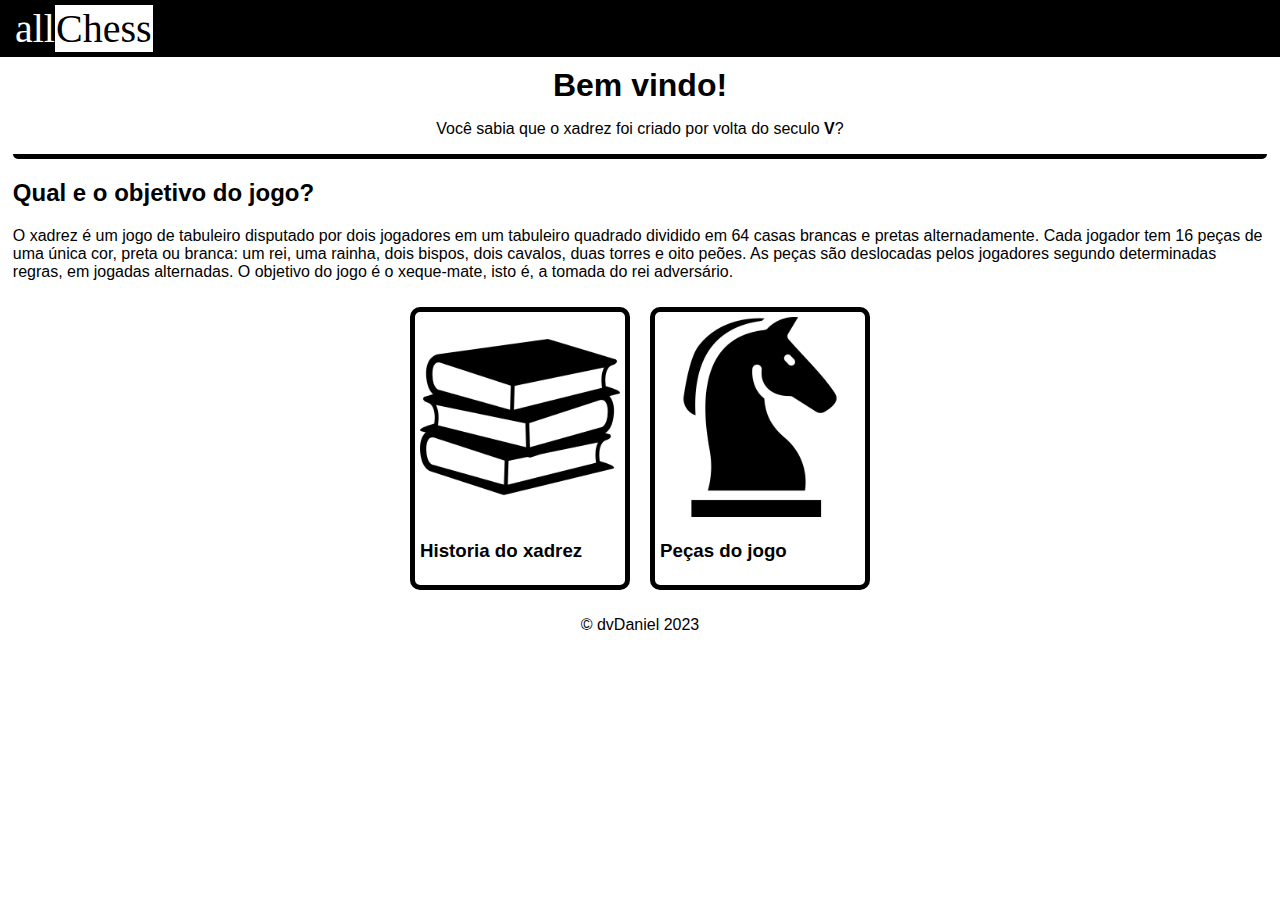
<file: index.html>
<!DOCTYPE html>
<html lang="pt-br">
<head>
    <meta charset="UTF-8">
    <meta name="viewport" content="width=device-width, initial-scale=1.0">
    <meta http-equiv="X-UA-Compatible" content="ie=edge">
    <title>allChess</title>
    <link rel="stylesheet" href="src/css/style.css">
</head>
<body translate="no">
         <!-- titulo -->
    <header class="titlle">
        <spam>all<spam class="white">Chess</spam></spam>
    </header>
         <!-- conteudo -->
    <main>
        <div id="welcome">
            <h1>Bem vindo!</h1>
            <p>Você sabia que o xadrez foi criado por volta do seculo <strong>V</strong>?</p> 
        </div> 
         <div>
            <h2>Qual e o objetivo do jogo?</h2>
            <p>O xadrez é um jogo de tabuleiro disputado por dois jogadores em um tabuleiro quadrado dividido em 64 casas brancas e pretas alternadamente. Cada jogador tem 16 peças de uma única cor, preta ou branca: um rei, uma rainha, dois bispos, dois cavalos, duas torres e oito peões. As peças são deslocadas pelos jogadores segundo determinadas regras, em jogadas alternadas. O objetivo do jogo é o xeque-mate, isto é, a tomada do rei adversário.</p>
         </div>
         <!-- paginas -->
         <div class="container">
            <section class="linkpark">
                <a href="history.html">
                    <img src="src/img/history.png" alt="Livros empilhados" class="icons">
                    <h3>Historia do xadrez</h3>
                </a>
            </section>
                </a>
            </section>
            <section class="linkpark">
                <a href="game.html">
                    <img src="src/img/chess.png" alt="" class="icons">
                    <h3>Peças do jogo</h3>      
                </a>
            </section>
    </div>
    </main>
         <!-- rodape -->
    <footer>
      <p id="theend">&copy; dvDaniel 2023</p>
    </footer>
</body>
</html>
</file>
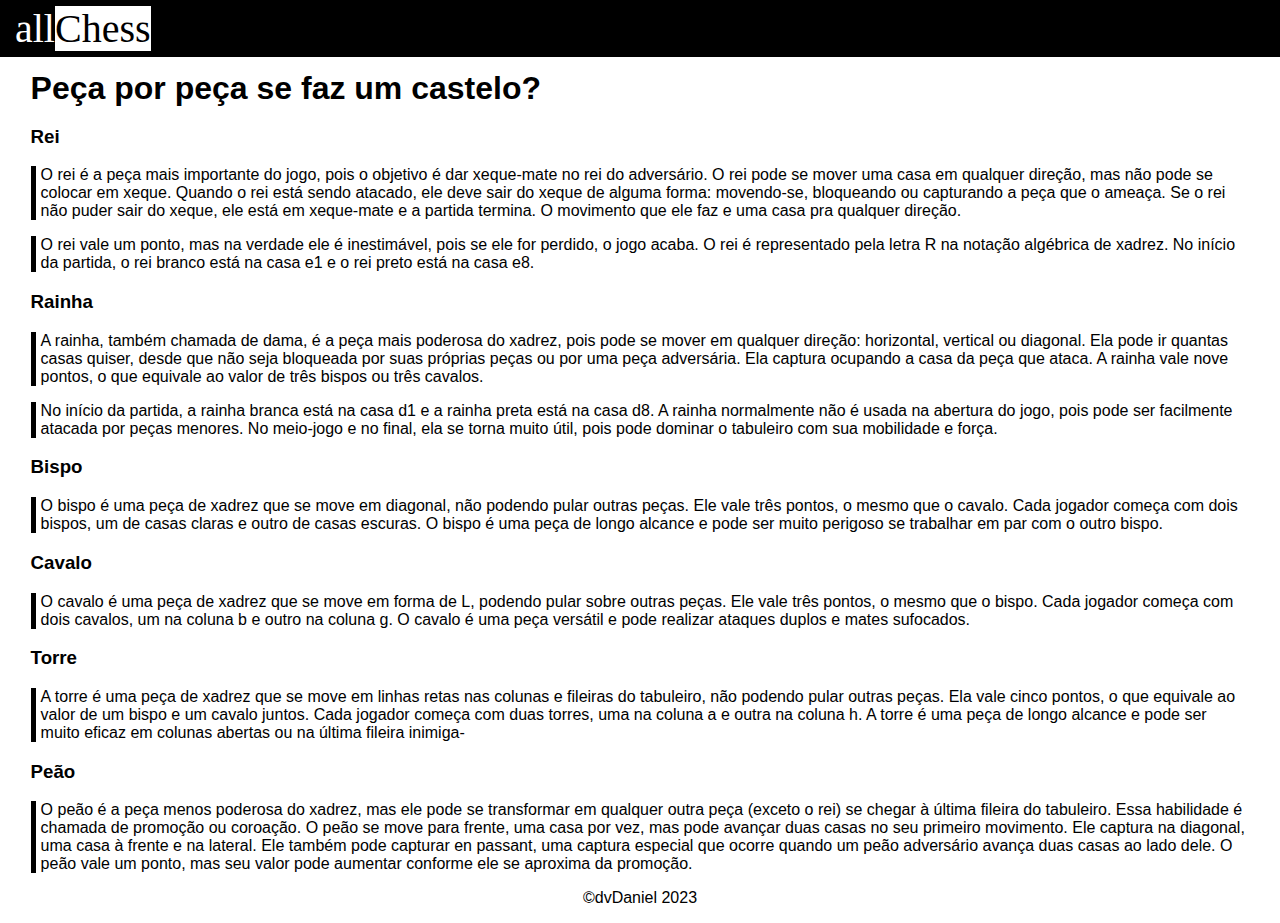
<file: game.html>
<!DOCTYPE html>
<html lang="pt-br">
<head>
    <meta charset="UTF-8">
    <meta name="viewport" content="width=device-width, initial-scale=1.0">
    <meta http-equiv="X-UA-Compatible" content="ie=edge">
    <title>allChess|Peças do jogo</title>
    <link rel="stylesheet" href="src/css/game.css">
</head>
<body>
    <header id="welcome">
        <span><a href="index.html">all<span id="white">Chess</span></a></span>
    </header>
    <main class="cont">
        <h1>Peça por peça se faz um castelo?</h1>
         <article class="chess">
            <h3>Rei</h3>
            <p>O rei é a peça mais importante do jogo, pois o objetivo é dar xeque-mate no rei do adversário. O rei pode se mover uma casa em qualquer direção, mas não pode se colocar em xeque. Quando o rei está sendo atacado, ele deve sair do xeque de alguma forma: movendo-se, bloqueando ou capturando a peça que o ameaça. Se o rei não puder sair do xeque, ele está em xeque-mate e a partida termina. O movimento que ele faz e uma casa pra qualquer direção.</p>
            <p>O rei vale um ponto, mas na verdade ele é inestimável, pois se ele for perdido, o jogo acaba. O rei é representado pela letra R na notação algébrica de xadrez. No início da partida, o rei branco está na casa e1 e o rei preto está na casa e8.</p>

            <h3>Rainha</h3>
            <p>A rainha, também chamada de dama, é a peça mais poderosa do xadrez, pois pode se mover em qualquer direção: horizontal, vertical ou diagonal. Ela pode ir quantas casas quiser, desde que não seja bloqueada por suas próprias peças ou por uma peça adversária. Ela captura ocupando a casa da peça que ataca. A rainha vale nove pontos, o que equivale ao valor de três bispos ou três cavalos.</p>
            <p>No início da partida, a rainha branca está na casa d1 e a rainha preta está na casa d8. A rainha normalmente não é usada na abertura do jogo, pois pode ser facilmente atacada por peças menores. No meio-jogo e no final, ela se torna muito útil, pois pode dominar o tabuleiro com sua mobilidade e força.</p>

            <h3>Bispo</h3>
            <p>O bispo é uma peça de xadrez que se move em diagonal, não podendo pular outras peças. Ele vale três pontos, o mesmo que o cavalo. Cada jogador começa com dois bispos, um de casas claras e outro de casas escuras. O bispo é uma peça de longo alcance e pode ser muito perigoso se trabalhar em par com o outro bispo.</p>

            <h3>Cavalo</h3>
            <p>O cavalo é uma peça de xadrez que se move em forma de L, podendo pular sobre outras peças. Ele vale três pontos, o mesmo que o bispo. Cada jogador começa com dois cavalos, um na coluna b e outro na coluna g. O cavalo é uma peça versátil e pode realizar ataques duplos e mates sufocados.</p>

            <h3>Torre</h3>
            <p>A torre é uma peça de xadrez que se move em linhas retas nas colunas e fileiras do tabuleiro, não podendo pular outras peças. Ela vale cinco pontos, o que equivale ao valor de um bispo e um cavalo juntos. Cada jogador começa com duas torres, uma na coluna a e outra na coluna h. A torre é uma peça de longo alcance e pode ser muito eficaz em colunas abertas ou na última fileira inimiga-</p>

            <h3>Peão</h3>
            <p>O peão é a peça menos poderosa do xadrez, mas ele pode se transformar em qualquer outra peça (exceto o rei) se chegar à última fileira do tabuleiro. Essa habilidade é chamada de promoção ou coroação. O peão se move para frente, uma casa por vez, mas pode avançar duas casas no seu primeiro movimento. Ele captura na diagonal, uma casa à frente e na lateral. Ele também pode capturar en passant, uma captura especial que ocorre quando um peão adversário avança duas casas ao lado dele. O peão vale um ponto, mas seu valor pode aumentar conforme ele se aproxima da promoção.</p>
         </article>
    </main>
    <footer>
        <p id="end">&copy;dvDaniel 2023</p>
    </footer>
</body>
</html>
</file>
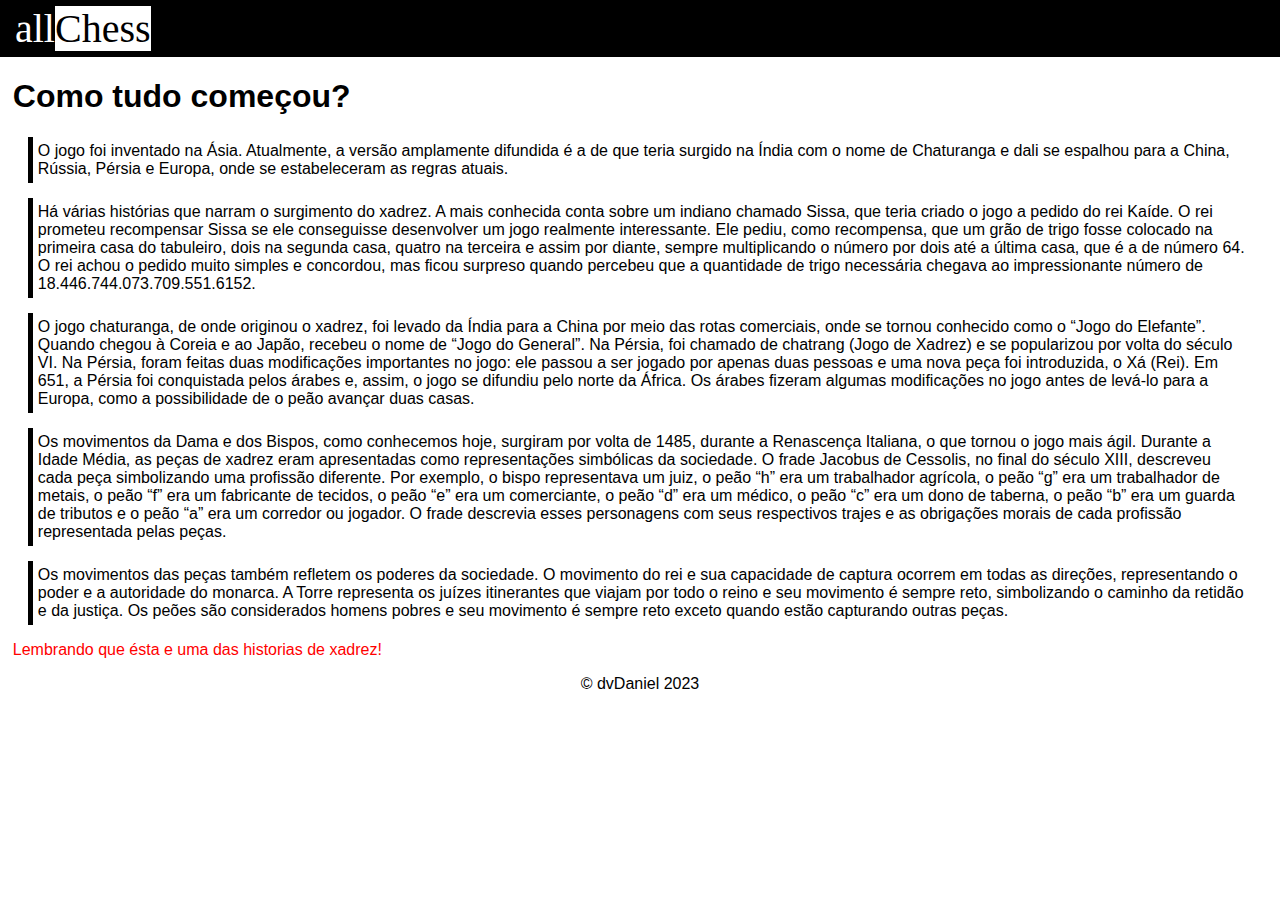
<file: history.html>
<!DOCTYPE html>
<html lang="pt-br">
<head>
    <meta charset="UTF-8">
    <meta http-equiv="X-UA-Compatible" content="ie=edge">
    <meta name="viewport" content="width=device-width, initial-scale=1.0">
    <title>allChess|History</title>
    <link rel="stylesheet" href="src/css/history.css">
</head>
<body translate="no">
         <!-- titulo -->
    <header class="welcome">
        <span><a href="index.html">all<spam class="white">Chess</spam></a></span>
    </header>
         <!-- conteudo -->
    <main class="conteudo">
        <article>
            <h1>Como tudo começou?</h1>
            <p class="history">O jogo foi inventado na Ásia. Atualmente, a versão amplamente difundida é a de que teria surgido na Índia com o nome de Chaturanga e dali se espalhou para a China, Rússia, Pérsia e Europa, onde se estabeleceram as regras atuais.</p>
            <p class="history">Há várias histórias que narram o surgimento do xadrez. A mais conhecida conta sobre um indiano chamado Sissa, que teria criado o jogo a pedido do rei Kaíde. O rei prometeu recompensar Sissa se ele conseguisse desenvolver um jogo realmente interessante. Ele pediu, como recompensa, que um grão de trigo fosse colocado na primeira casa do tabuleiro, dois na segunda casa, quatro na terceira e assim por diante, sempre multiplicando o número por dois até a última casa, que é a de número 64. O rei achou o pedido muito simples e concordou, mas ficou surpreso quando percebeu que a quantidade de trigo necessária chegava ao impressionante número de 18.446.744.073.709.551.6152.</p>
            <p class="history">O jogo chaturanga, de onde originou o xadrez, foi levado da Índia para a China por meio das rotas comerciais, onde se tornou conhecido como o “Jogo do Elefante”. Quando chegou à Coreia e ao Japão, recebeu o nome de “Jogo do General”. Na Pérsia, foi chamado de chatrang (Jogo de Xadrez) e se popularizou por volta do século VI. Na Pérsia, foram feitas duas modificações importantes no jogo: ele passou a ser jogado por apenas duas pessoas e uma nova peça foi introduzida, o Xá (Rei). Em 651, a Pérsia foi conquistada pelos árabes e, assim, o jogo se difundiu pelo norte da África. Os árabes fizeram algumas modificações no jogo antes de levá-lo para a Europa, como a possibilidade de o peão avançar duas casas.</p>
            <p class="history">Os movimentos da Dama e dos Bispos, como conhecemos hoje, surgiram por volta de 1485, durante a Renascença Italiana, o que tornou o jogo mais ágil. Durante a Idade Média, as peças de xadrez eram apresentadas como representações simbólicas da sociedade. O frade Jacobus de Cessolis, no final do século XIII, descreveu cada peça simbolizando uma profissão diferente. Por exemplo, o bispo representava um juiz, o peão “h” era um trabalhador agrícola, o peão “g” era um trabalhador de metais, o peão “f” era um fabricante de tecidos, o peão “e” era um comerciante, o peão “d” era um médico, o peão “c” era um dono de taberna, o peão “b” era um guarda de tributos e o peão “a” era um corredor ou jogador. O frade descrevia esses personagens com seus respectivos trajes e as obrigações morais de cada profissão representada pelas peças.</p>
            <p class="history">Os movimentos das peças também refletem os poderes da sociedade. O movimento do rei e sua capacidade de captura ocorrem em todas as direções, representando o poder e a autoridade do monarca. A Torre representa os juízes itinerantes que viajam por todo o reino e seu movimento é sempre reto, simbolizando o caminho da retidão e da justiça. Os peões são considerados homens pobres e seu movimento é sempre reto exceto quando estão capturando outras peças.</p>  
            <p id="avs"><srtrong>Lembrando que ésta e uma das historias de xadrez! </strong></p>
            </article>
    </main>
         <!-- rodape -->
    <footer>
        <p id="end"> &copy; dvDaniel 2023</p>
    </footer>
</body>
</html>
</file>
<file: src/css/style.css>
/* tags */
html, body {
    margin: 0;
    padding: 0;
    font-family: Arial, Helvetica, sans-serif;
}

main {
    margin: 0 1% 0 1%;
}

h1{
    margin: 0;
}

a {
    text-decoration: none;
    color: black;
}

/* ids */

#theend {
    text-align: center;
}

#welcome {
    border-bottom: #000000 solid 5px;
    border-radius: 5px;
    text-align: center;
    margin: 10px 0 0 0;
}

/* classes */
.titlle {
    background-color: #000000;
    color: #ffffff;
    font-size: 30pt;
    font-family: 'Times New Roman', Times, serif;
    padding: 5px 15px 5px 15px;
}

.linkpark {
    border: #000000 solid 5px;
    border-radius: 10px;
    margin: 10px 10px 10px 10px;
    padding: 5px 5px 5px 5px;
}

.white {
    color: #000000;
    background: #ffffff;
    border: 1px #ffffff solid;
    margin: 5px 0 5px 0;
}

.icons {
    height: 200px;
    width: 200px;
    text-align: center;
}

.container {
    display: flex;
    flex-direction: row;
    flex-wrap: wrap;
    justify-content: center;
    align-items: center;
}

/* renponsividade */
@media screen and (max-width: 700px) {
    .container {
        display: flex;
        flex-direction: column;
        flex-wrap: wrap;
        justify-content: center;
        align-items: center;
    }
}
</file>
<file: src/css/game.css>
body,html {
    margin: 0;
    padding: 0;
    font-family: Arial, Helvetica, sans-serif;
}

a {
    text-decoration: none;
    color: #ffffff;
}

h1 {
    margin: 0;
}

#welcome {
    background-color: #000000;
    color: #ffffff;
    font-size: 30pt;
    font-family: 'Times New Roman', Times, serif;
    padding: 5px 15px 5px 15px;
}

#white {
    background-color: #ffffff;
    color: #000000;
}

#end {
    text-align: center;
}

.cont {
    margin: 1% 2% 0 2%;
    padding: 0 5px 0 5px;
}

.chess p  {
    border-left: #000000 solid 5px;
    padding: 0 0 0 5px;
}
</file>
<file: src/css/history.css>
body, html {
    margin: 0;
    padding: 0;
    font-family: Arial, Helvetica, sans-serif;
}

a {
    text-decoration: none;
    color: #ffffff;
}

#end {
    text-align: center;
}

#avs {
    color: #ff0000;
}

.white {
    background-color: #ffffff;
    color: #000000;
}

.welcome {
    background-color: #000000;
    color: #ffffff;
    font-size: 30pt;
    font-family: 'Times New Roman', Times, serif;
    padding: 5px 15px 5px 15px;
}

.conteudo {
    margin: 0 1% 0 1%;
}

.history {
    padding: 5px;
    margin: 15px;

    border-left: #000000 solid 5px;
}
</file>
